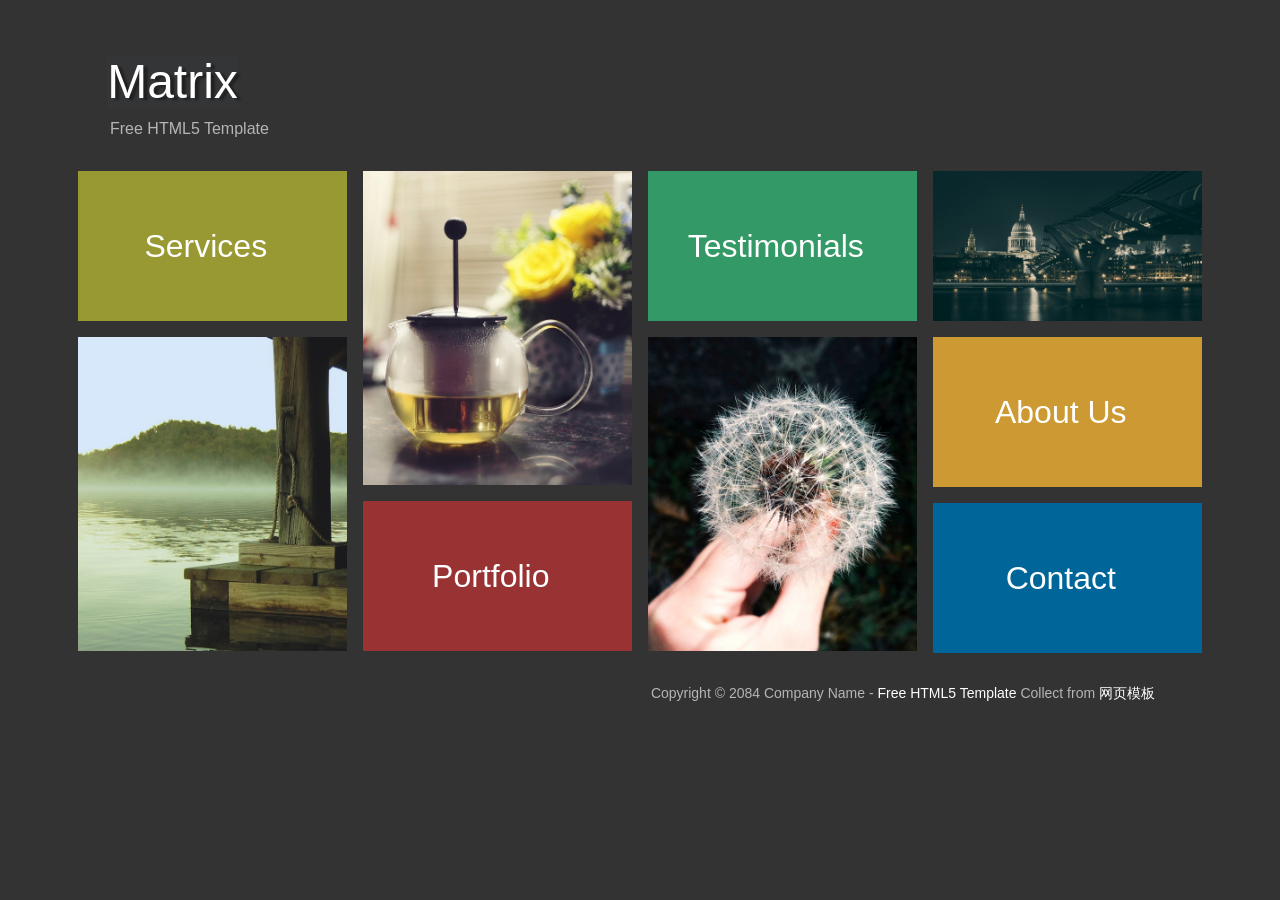
<file: index.html>
<!DOCTYPE html>
  <head>
    <title>Matrix - Free HTML5 Template</title>
    <meta name="description" content="" />
    <meta name="author" content="templatemo">
    <meta charset="UTF-8">
    <meta name="viewport" content="width=device-width, initial-scale=1.0">
    
    <link href="css/bootstrap.min.css" rel="stylesheet">
    <link href="css/font-awesome.min.css" rel="stylesheet">
    <link rel="stylesheet" href="css/templatemo_misc.css">
   	<link type="text/css" rel="stylesheet" href="css/easy-responsive-tabs.css" />
    <link href="css/templatemo_style.css" rel="stylesheet"> 
        
	<script src="js/jquery-1.10.2.min.js"></script> 
	<script src="js/jquery.lightbox.js"></script>
	<script src="js/templatemo_custom.js"></script>
    <script src="js/easyResponsiveTabs.js" type="text/javascript"></script>  
     <script>
    function showhide()
    {
        var div = document.getElementById("newpost");
		if (div.style.display !== "none") 
		{
			div.style.display = "none";
		}
		else 
		{
			div.style.display = "block";
		}
    }
  </script>
  </head>
  <body>
    	<!-- logo start -->
    <div class="logocontainer">
    	<div class="row">
        	<h1><a href="#">Matrix</a></h1>
            <div class="clear"></div>
            <div class="templatemo_smalltitle">Free HTML5 Template</div>
       </div>
    </div>
    <!-- logo end -->    
   <div id="menu-container" class="main_menu">
   <!-- homepage start -->
    <div class="content homepage" id="menu-1">
  	<div class="container">
          	<div class="col-md-3 col-sm-6 templatemo_leftgap">
            	<div class="templatemo_mainservice templatemo_botgap">
                	<div class="templatemo_link"><a class="show-2 templatemo_page2" href="#">Services</a></div>
                	
                </div>
                <div class="templatemo_mainimg"><img src="images/templatemo_home1.jpg" alt="home img 01"></div>
            </div>
            <div class="col-md-3 col-sm-6 templatemo_leftgap">
            	<div class="templatemo_mainimg templatemo_botgap templatemo_portfotopgap"><img src="images/templatemo_home2.jpg" alt="home img 02"></div>
                <div class="templatemo_mainportfolio">
                      <div class="templatemo_link"><a class="show-3 templatemo_page3" href="#">Portfolio</a></div>
                	                   
                </div>
            </div>
            <div class="col-md-3 col-sm-6 templatemo_leftgap">
            	<div class="templatemo_maintesti templatemo_botgap templatemo_topgap">
                	<div class="templatemo_link"><a class="show-4 templatemo_page4" href="#">Testimonials</a></div>
                </div>
                <div class="templatemo_mainimg"><img src="images/templatemo_home3.jpg" alt="home img 03"></div>
            </div>
            <div class="col-md-3 col-sm-6 templatemo_leftgap">
            	<div class="templatemo_mainimg templatemo_botgap templatemo_topgap">
             	   <img src="images/templatemo_home4.jpg" alt="home img 04">
                </div>
                <div class="templatemo_mainabout templatemo_botgap">
                	<div class="templatemo_link"><a class="show-5 templatemo_page5" href="#">About Us</a></div>
                </div>
                <div class="templatemo_maincontact">
                	<div class="templatemo_link"><a class="show-6 templatemo_page6" href="#">Contact</a></div>
                </div>
            </div>
    </div>
    
   </div>
    <!-- homepage end -->
    <!--services start -->
   <div class="content services" id="menu-2">
		<div class="container">
        	<div class="row templatemo_bordergapborder">
            	<div class="col-md-3 col-sm-12 templatemo_leftgap">
                	<div class="templatemo_mainimg templatemo_botgap"><img src="images/templatemo_service1.jpg" alt="service image"></div>
                    <div class="templatemo_mainservice templatemo_botgap">
                	<div class="templatemo_linkservice"><a class="show-1 templatemo_homeservice" href="#">Go Back</a></div>
                </div>
                </div>
                
                <div class="templatemo_col37 col-sm-12 templatemo_leftgap">
                	<div class="templatemo_graybg">
                    <div class="templatemo_frame">
                	<h2>Our Services</h2>
                    <div class="clear"></div>
                    <p><a href="#">Matrix HTML5 template</a> is new metro style <a href="#">website template</a> for you and it is available for free download. Credit goes to <a rel="nofollow" href="#">Unsplash</a> for all images used in this template. Praesent ut vehicula lorem. Nulla nec tellus id ligula egestas luctus fringilla vel dui. Nulla quis quam eget purus aliquam molestie. Nunc ligula magna, viverra eu eros vitae, aliquam tempor nunc. Pellentesque habitant morbi tristique senectus et netus et malesuada fames ac turpis egestas.<br><br>
					Pellentesque habitant morbi tristique senectus et netus et malesuada fames ac turpis egestas. Suspendisse eget laoreet nunc. Suspendisse condimentum metus neque, at adipiscing metus venenatis eu. Mauris sit amet erat laoreet, ullamcorper justo sit amet, vehicula purus. Nulla sagittis pulvinar erat, sit amet venenatis lacus fringilla vitae.<br><br>
					Integer sit amet libero sed dui pretium tempor. Nam neque erat, euismod ut pulvinar in, bibendum eget mi. Phasellus porttitor purus sit amet condimentum mattis. Nulla non venenatis mauris.</p>
                    </div>
               	  </div>
              </div>
                <div class="templatemo_col37 col-sm-12 templatemo_leftgap templatemo_topgap">
                	<div class="templatemo_mainimg templatemo_botgap"><img src="images/templatemo_service2.jpg" alt="service image"></div>
                </div>
            </div>
        </div>
     </div>
	    
    <!-- services end -->	

	<!-- portfilio start -->
    <div class="portfolio" id="menu-3" style="display: none;" >
    	<div class="container">
          	<div class="col-md-3 col-sm-6 templatemo_leftgap">
       	      <div class="templatemo_insideportfolio templatemo_botgap">
               	  <div class="templatemo_portfoliotext">
                	<h2>Portfolio</h2>
                    <div class="clear"></div>
                    Suspendisse condimentum metus neque, at adipiscing metus venenatis eu. Mauris sit amet erat laoreet, ullamcorper justo sit amet, vehicula purus. Nulla sagittis pulvinar erat, sit amet venenatis lacus fringilla vitae.</div>
              </div>
            	<div class="templatemo_portfolioback">
                	<div class="templatemo_link"><a class="show-1 templatemo_homeportfolio" href="#">Go Back</a></div>
                </div>
                
            </div>
            <div class="col-md-3 col-sm-6 templatemo_leftgap">
                        <div class="templatemo_botgap templatemo_portfotopgap gallery-item">
							<img src="images/portfolio/templatemo_portfolio01.jpg" alt="gallery 1">
							<div class="overlay">
								<a href="images/portfolio/templatemo_portfolio01.jpg" data-rel="lightbox" class="fa fa-arrows-alt"></a>
							</div>
						</div>				
                <div class="templatemo_botgap templatemo_topgap gallery-item">
             	   <img src="images/portfolio/templatemo_portfolio02.jpg" alt="gallery 2">
                   <div class="overlay">
								<a href="images/portfolio/templatemo_portfolio02.jpg" data-rel="lightbox" class="fa fa-arrows-alt"></a>
							</div>
                </div>
                <div class="templatemo_botgap templatemo_topgap gallery-item">
             	   <img src="images/portfolio/templatemo_portfolio03.jpg" alt="gallery 3">
                   <div class="overlay">
								<a href="images/portfolio/templatemo_portfolio03.jpg" data-rel="lightbox" class="fa fa-arrows-alt"></a>
							</div>
                </div>
            </div>
            <div class="col-md-3 col-sm-6 templatemo_leftgap">
				<div class="templatemo_botgap templatemo_topgap gallery-item">
             	  	 <img src="images/portfolio/templatemo_portfolio04.jpg" alt="gallery 4">
                     <div class="overlay">
								<a href="images/portfolio/templatemo_portfolio04.jpg" data-rel="lightbox" class="fa fa-arrows-alt"></a>
							</div>
                </div>
                <div class="templatemo_botgap templatemo_topgap gallery-item">
             	   <img src="images/portfolio/templatemo_portfolio05.jpg" alt="gallery 5">
                   <div class="overlay">
								<a href="images/portfolio/templatemo_portfolio05.jpg" data-rel="lightbox" class="fa fa-arrows-alt"></a>
							</div>
                </div>
                <div class="templatemo_botgap templatemo_topgap gallery-item">
             	   <img src="images/portfolio/templatemo_portfolio06.jpg" alt="gallery 6">
                   <div class="overlay">
								<a href="images/portfolio/templatemo_portfolio06.jpg" data-rel="lightbox" class="fa fa-arrows-alt"></a>
							</div>
                </div>
            </div>
            <div class="col-md-3 col-sm-6 templatemo_leftgap">
				<div class="templatemo_botgap templatemo_topgap gallery-item">
             	  	 <img src="images/portfolio/templatemo_portfolio07.jpg" alt="gallery 7">
                     <div class="overlay">
								<a href="images/portfolio/templatemo_portfolio07.jpg" data-rel="lightbox" class="fa fa-arrows-alt"></a>
							</div>
                </div>
                <div class="templatemo_botgap templatemo_topgap gallery-item">
             	   <img src="images/portfolio/templatemo_portfolio08.jpg" alt="gallery 8">
                   <div class="overlay">
								<a href="images/portfolio/templatemo_portfolio08.jpg" data-rel="lightbox" class="fa fa-arrows-alt"></a>
							</div>
                </div>
                <div class="templatemo_botgap templatemo_topgap gallery-item">
             	   <img src="images/portfolio/templatemo_portfolio09.jpg" alt="gallery 9">
                   <div class="overlay">
								<a href="images/portfolio/templatemo_portfolio09.jpg" data-rel="lightbox" class="fa fa-arrows-alt"></a>
							</div>
                </div>
            </div>
    </div>
    </div>
	 <!-- portfolio end -->
     <div class="copyrights">Collect from <a href="http://www.cssmoban.com/" >网页模板</a></div>
	<!-- testimonial start -->
    <div class="content testimonial" id="menu-4">
    		    	<div class="container">
        	<div class="row templatemo_bordergapborder">
            <!--vertical Tabs-->
      		<div id="cmt">
            <div class="col-md-3 col-sm-12 templatemo_leftgap_about">
            <ul class="resp-tabs-list templatemo_testitab">
                <li>Testimonials</li>
                <li>Special Awards</li>
                <li>Recognitions</li>
            </ul>
            <div class="templatemo_aboutlinkwrapper">
     		<div class="templatemo_link"><a class="show-1 templatemo_hometestimonial" href="index.html">Go Back</a></div>
            </div>
            </div>
            <div class="resp-tabs-container templatemo_testicontainer">
                <div>
                	<div class="templatemo_col50 templatemo_rightgap_about">
                    	<div class="templatemo_graybg templatemo_botgap">
                         <div class="templatemo_frame">
                    	<h2>Testimonials</h2>
                    	<p>Aliquam accumsan, mauris ut hendrerit vehicula, elit massa facilisis nulla, ut auctor risus massa non elit. Vestibulum commodo, mauris quis accumsan pretium, mauris erat porttitor nibh, a eleifend ante elit eu velit. Sed molestie fringilla tellus ut venenatis. Nam ut eros augue. Nullam scelerisque enim eget ornare rutrum. Proin dignissim eget arcu a posuere. Sed ut lacinia enim, et adipiscing purus.<br><br>
						Etiam vitae elit euismod dui <a href="#">elementum</a> dapibus sed eleifend purus. Maecenas eleifend arcu arcu, vitae interdum erat sollicitudin vel. Pellentesque habitant morbi tristique senectus et netus et malesuada fames ac turpis egestas.</p>
                        </div>
                        </div>
                    </div>
                    <div class="templatemo_col50 templatemo_leftgap templatemo_botgap"><img src="images/templatemo_testimonial1.jpg" alt="testimonial image"></div>
                </div>
                <div>
                	<div class="templatemo_col50 templatemo_rightgap_about">
                    	<div class="templatemo_graybg templatemo_botgap">
                        <div class="templatemo_frame">
                    	<h2>Special Awards</h2>
                    	<p>Suspendisse eu nisl sit amet purus varius pellentesque quis id mi. Ut ac sodales massa. Suspendisse placerat malesuada ligula, et bibendum justo convallis in. Duis imperdiet nibh non sodales porttitor. Donec <a href="#">pellentesque</a> mollis ante, a bibendum turpis congue at. Maecenas ligula augue, pellentesque ac porttitor eu, facilisis at nisl.<br><br>
                        Duis nulla leo, posuere sit amet nibh nec, lacinia ullamcorper turpis. Vestibulum ante ipsum primis in faucibus orci luctus et ultrices posuere cubilia Curae; Aliquam aliquam facilisis metus, eget semper nisi mollis blandit. Vestibulum metus neque, vestibulum nec tempus vitae, viverra sit amet odio.</p>
                        </div>
                        </div>
                    </div>
                    <div class="templatemo_col50 templatemo_leftgap templatemo_botgap"><img src="images/templatemo_testimonial2.jpg" alt="testimonial image"></div>
                </div>
                <div>
                	<div class="templatemo_col50 templatemo_rightgap_about">
                    	<div class="templatemo_graybg templatemo_botgap">
                        <div class="templatemo_frame">
                    	<h2>Recognitions</h2>
                    	<p>Quisque convallis neque eu nunc dictum, eget vehicula ipsum rhoncus. Fusce a egestas mauris, dapibus fermentum ligula. Donec ac scelerisque sem. Morbi mollis augue non nunc tincidunt, sit amet volutpat nisi commodo. <a href="#">Suspendisse</a> justo nisl, fringilla vehicula augue ut, mattis mattis lacus.<br><br>
                        Maecenas at urna non dolor sagittis suscipit. Nulla lacinia orci eu felis cursus ultricies. Vestibulum non leo feugiat, posuere mi sit amet, tristique nulla. Suspendisse dui est, sagittis ac pulvinar vel, venenatis ac nisi. Maecenas ac purus viverra, tincidunt dui at, rutrum lorem.</p>
                        </div>
                        </div>
                    </div>
                    <div class="templatemo_col50 templatemo_leftgap templatemo_botgap"><img src="images/templatemo_testimonial3.jpg" alt="testimonial image"></div>
                </div>
            </div>
        </div>
        <div class="col-sm-12 templatemo_leftgap templatemo_aboutlinkwrapper1">
                	<div class="templatemo_aboutback templatemo_botgap">
                	<div class="templatemo_link"><a class="show-1 templatemo_hometestimonial" href="#">Go Back</a></div>
                </div>
                </div>
    </div>
            </div>

    </div>
	 <!-- testimonial end -->
     <!-- about start -->
    <div class="content about" id="menu-5">
    	<div class="container">
        	<div class="row templatemo_bordergapborder">
            <!--vertical Tabs-->
      		<div id="ab">
            <div class="col-md-3 col-sm-12 templatemo_leftgap_about">
            <ul class="resp-tabs-list templatemo_tab">
                <li>Our Team</li>
                <li>Our History</li>
                <li>Our Vision</li>
            </ul>
            <div class="templatemo_aboutlinkwrapper">
     		<div class="templatemo_link"><a class="show-1 templatemo_homeabout" href="#">Go Back</a></div>
            </div>
            </div>
            <div class="resp-tabs-container templatemo_aboutcontainer">
                <div>
                	<div class="templatemo_col50 templatemo_rightgap_about">
                    	<div class="templatemo_graybg templatemo_botgap">
                         <div class="templatemo_frame">
                    	<h2>Our Team</h2>
                    	<p>Lorem ipsum dolor sit amet, consectetur adipiscing elit. Vestibulum nibh urna, euismod ut ornare non, volutpat vel tortor. Integer laoreet placerat suscipit. Sed sodales scelerisque commodo. Nam porta cursus lectus. Proin nunc erat, gravida a facilisis quis, ornare id lectus. Proin consectetur nibh quis urna gravida mollis.<br><br>
                        Quisque vitae malesuada risus. Quisque at consequat erat. Cras sed fermentum ipsum. Maecenas aliquet commodo dui vel dapibus. Cras quis mi non nisl posuere vestibulum vitae id ipsum. Pellentesque mollis sem non facilisis aliquam. Curabitur eu fermentum odio.</p>
                        </div>
                        </div>
                    </div>
                    <div class="templatemo_col50 templatemo_leftgap templatemo_botgap"><img src="images/templatemo_about.jpg" alt="about image"></div>
                </div>
                <div>
                	<div class="templatemo_col50 templatemo_rightgap_about">
                    	<div class="templatemo_graybg templatemo_botgap">
                        <div class="templatemo_frame">
                    	<h2>Our History</h2>
                    	<p>Pellentesque id ullamcorper justo. Vestibulum imperdiet justo vitae lacus pulvinar, ut tempus lacus porta. Nulla eget tellus elit. Proin ipsum mi, dictum nec massa quis, malesuada feugiat nisl. Nam tempus at eros ut volutpat.<br><br> 
                        Feel free to download our <a rel="nofollow" href="#">templates</a> for your websites. Aenean consectetur, libero non dapibus posuere, odio quam fringilla diam, et rutrum felis tortor gravida massa. Aenean tincidunt dolor id augue consectetur, eget suscipit lectus facilisis. Integer eleifend augue non euismod viverra.</p>
                        </div>
                        </div>
                    </div>
                    <div class="templatemo_col50 templatemo_leftgap templatemo_botgap"><img src="images/templatemo_team.jpg" alt="history image"></div>
                </div>
                <div>
                	<div class="templatemo_col50 templatemo_rightgap_about">
                    	<div class="templatemo_graybg templatemo_botgap">
                        <div class="templatemo_frame">
                    	<h2>Our Vision</h2>
                    	<p>We provide <a href="#">mobile website templates</a> for everyone. Suspendisse eget iaculis velit, at ullamcorper justo. Nulla mi elit, mollis sit amet eros eget, tempus accumsan diam. Nunc blandit nisl eu massa ultrices, eget adipiscing purus posuere. Maecenas sapien libero, tempor eu pulvinar in, blandit vitae sem.<br><br>
                        Vestibulum pellentesque turpis orci, sit amet varius velit aliquet id. In fringilla nisi id lorem scelerisque, vitae elementum quam porta. Vestibulum bibendum egestas velit, id mollis lacus euismod nec. Duis fringilla dui sit amet felis eleifend auctor. Duis rhoncus, nulla eget egestas consequat, justo purus elementum ipsum, ut blandit quam libero sit amet metus.</p>
                        </div>
                        </div>
                    </div>
                    <div class="templatemo_col50 templatemo_leftgap templatemo_botgap"><img src="images/templatemo_vision.jpg" alt="vision image"></div>
                </div>
            </div>
        </div>
			<div class="col-sm-12 templatemo_leftgap templatemo_aboutlinkwrapper1">
                	<div class="templatemo_aboutback templatemo_botgap">
                	<div class="templatemo_link"><a class="show-1 templatemo_homeabout" href="#">Go Back</a></div>
                </div>
                </div>
    </div>
            </div>
    </div>
    <!-- about end -->
    <!-- contact start -->
    <div class="content contact" id="menu-6">
    	<div class="container">
        	<div class="row templatemo_bordergapborder">
            	<div class="col-md-3 col-sm-12 templatemo_leftgap">
                	<div class="templatemo_mainimg templatemo_botgap"><img src="images/templatemo_contact1.jpg" alt="contact image"></div>
                    <div class="templatemo_maincontact templatemo_botgap">
                	<div class="templatemo_linkcontact"><a class="show-1 templatemo_homecontact" href="#">Go Back</a></div>
                </div>
                </div>
                
                <div class="templatemo_col37 col-sm-12 templatemo_leftgap">
                	<div class="templatemo_graybg templatemo_paddinggap">
                	<h2>Contact Us</h2>
                    <div class="clear"></div>
                    	<form role="form">
                          <div class="templatemo_form">
                            <input name="fullname" type="text" class="form-control" id="fullname" placeholder="Your Name" maxlength="40">
                          </div>
                          <div class="templatemo_form">
                            <input name="email" type="text" class="form-control" id="email" placeholder="Your Email" maxlength="40">
                          </div>
                           <div class="templatemo_form">
                            <input name="subject" type="text" class="form-control" id="subject" placeholder="Subject" maxlength="60">
                          </div>
                          <div class="templatemo_form">
                              <textarea name="message" class="form-control" id="message" placeholder="Your Message..."></textarea>
                          </div>
                          <div class="templatemo_form"><button type="button" class="btn btn-primary">Send</button></div>
            			</form>
               	  </div>
              </div>
                <div class="templatemo_col37 col-sm-12 templatemo_leftgap templatemo_topgap">
                	<div class="templatemo_graybg templatemo_paddinggap">
                    	<h2>Our Location</h2>
                        <div class="clear"></div>
                        <div class="templatemo_contactmap">
		    					<div id="templatemo_map"></div>                        
        		        </div>
                        <div class="templatemo_address">
                         	24-66 Nam auctor elementum dolor 10220<br>
                       	    Tel: 010-020-0340 Email: info@company.com
                        </div>
                    </div>
                </div>
            </div>
        </div>

    </div>
        <!-- contact end --> 
    
    </div>
    
    	<!-- logo start -->
    <div class="logocontainer">
    	<div class="row">
            <div class="templatemo_footer">Copyright © 2084 Company Name - <a href="http://www.cssmoban.com/">Free HTML5 Template</a> Collect from <a href="http://www.cssmoban.com/" title="网页模板" target="_blank">网页模板</a></div>
       </div>
    </div>
    <!-- logo end -->  
   <script type="text/javascript">
    $(document).ready(function () {
        $('#horizontalTab').easyResponsiveTabs({
            type: 'default', //Types: default, vertical, accordion
            width: 'auto', //auto or any width like 600px
            fit: true, // 100% fit in a container
            closed: 'accordion', // Start closed if in accordion view
            activate: function(event) { // Callback function if tab is switched
                var $tab = $(this);
                var $info = $('#tabInfo');
                var $name = $('span', $info);

                $name.text($tab.text());

                $info.show();
				
            }
        });

        $('#ab').easyResponsiveTabs({
            type: 'vertical',
            width: 'auto',
            fit: true,
        });
		

		$('#cmt').easyResponsiveTabs({
            type: 'vertical',
            width: 'auto',
            fit: true,
        });
    });
</script>

  </body>
</html>
</file>
<file: css/easy-responsive-tabs.css>
ul.resp-tabs-list, p {
    margin: 0px;
    padding: 0px;
}

.resp-tabs-list li {
    font-weight: 600;
    font-size: 13px;
    display: inline-block;
    padding: 13px 15px;
    margin: 0;
    list-style: none;
    cursor: pointer;
    float: left;
}

.resp-tabs-container {
    padding: 0px;
    background-color: #fff;
    clear: left;
}

h2.resp-accordion {
    cursor: pointer;
    display: none;
	height: 90px;
	line-height: 90px;

}

.resp-tab-content {
    display: none;
    padding: 0px;
}

.resp-tab-active {
    border: 1px solid #c1c1c1;
    border-bottom: none;
   /* margin-bottom: 15px !important;*/
    padding: 12px 14px 14px 14px !important;
}

.resp-tab-active {
    border-bottom: none;
    background-color: #fff;
}

.resp-content-active, .resp-accordion-active {
    display: block;
}

.resp-tab-content {
    border: 1px solid #c1c1c1;
}

h2.resp-accordion {
    border: none;
    margin: 0px 10px 0px 10px;
    padding:0px;
	text-indent: 15px;
}

h2.resp-tab-active {
    border-bottom: 0px solid #c1c1c1 !important;
    margin-bottom: 20px !important;
    padding:0px !important;
}

h2.resp-tab-title:last-child {
    border-bottom: 12px solid #c1c1c1 !important;
    background: blue;
}
/*-----------Vertical tabs-----------*/
.resp-vtabs ul.resp-tabs-list {
    float: left;
    width: 30%;
}

.resp-vtabs .resp-tabs-list li {
    display: block;
    padding: 0px 0px !important;
    margin: 0;
    cursor: pointer;
    float: none;
}

.resp-vtabs .resp-tabs-container {
    padding: 0px;
    background-color: #fff;
    border: 1px solid #c1c1c1;
    float: left;
    width: 68%;
    min-height: 250px;
    border-radius: 4px;
    clear: none;
}

.resp-vtabs .resp-tab-content {
    border: none;
}

.resp-vtabs li.resp-tab-active {
    border: 1px solid #c1c1c1;
    border-right: none;
    background-color: #fff;
    position: relative;
    z-index: 1;
    margin-right: 0px !important;
    padding: 0px !important;
}

.resp-arrow {
    width: 0;
    height: 0;
    float: right;
    margin-top: 35px;
	margin-right: 10px;
    border-left: 8px solid transparent;
    border-right: 8px solid transparent;
    border-top: 16px solid #ffffff;
}

h2.resp-tab-active span.resp-arrow {
    border: none;
    border-left: 8px solid transparent;
    border-right: 8px solid transparent;
    border-bottom: 16px solid #ffffff;
}

/*-----------Accordion styles-----------*/
h2.resp-tab-active {
    
}
.resp-easy-accordion h2.resp-accordion {
        display: block;
}
.resp-easy-accordion .resp-tab-content {
    border: 1px solid #c1c1c1;
}

.resp-easy-accordion .resp-tab-content:last-child {
    border-bottom: 1px solid #c1c1c1 !important;
}

.resp-jfit {
    width: 100%;
    margin: 0px;
}

.resp-tab-content-active {
    display: block;
}

h2.resp-accordion:first-child {
    border-top: 0px solid #c1c1c1 !important;
}

/*Here your can change the breakpoint to set the accordion, when screen resolution changed*/
@media only screen and (max-width: 992px) {
    ul.resp-tabs-list {
        display: none;
    }

    h2.resp-accordion {
        display: block;
		margin-bottom: 20px;
    }

    .resp-vtabs .resp-tab-content {
        border: 0px solid #C1C1C1;
    }

    .resp-vtabs .resp-tabs-container {
        border: none;
        float: none;
        width: 100%;
        min-height: initial;
        clear: none;
    }
    .resp-accordion-closed {
        display:none !important;
    }
    .resp-vtabs .resp-tab-content:last-child {
        border-bottom: none !important;
    }
}
</file>
<file: css/templatemo_style.css>
html, body {
	font-family: Tahoma, Arial; 
	padding: 0px; 
	margin: 0px; 
	color: #333333;
	background: #333333;
	font-size: 16px;
}
img	{ width: 100%; }

a {
	color: #ffffff; outline: 0;
}

a:hover, a:focus {
	text-decoration: none;
	color: #cccccc;
}
a:active, a:focus {
	color: #ffffff;
	border: none;
}

p {
	color: #333333;
}
h1, h2, h3, h4, h5, h6 {
	font-family: Tahoma, Arial;
	font-weight: 400;
}
h1	{	font-size: 3em;
	color: #cccccc;
	background: #343537;
	padding: 0px 0px;
	float: left;
	text-shadow: 4px 2px 2px rgba(33, 33, 33, 1);
	margin: 5% 0% 0% 2%;;
	}
	
h2	{ 
	font-size: 24px; 
	color: #333333;
	margin-top: 0px;
	}
h3 { 
	text-align: center; 
	font-size: 2em;
	}

.clear	{ clear: both; }
.content { display: none; height: auto; }
.homepage{ display: block; }
.portfolioshow	{ display: block; }
/* .container	{ position: absolute; } */

.templatemo_link ,.templatemo_linkservice,.templatemo_linkcontact { 
	font-size: 2em; color: #ffffff;
	width: 95%;
}

.templatemo_link1 { 
	font-size: 2em; color: #ffffff;
	padding-top:20%;
	position: absolute;
	width: 100%;
}

.templatemo_smalltitle { 
	float: left; 
	padding: 0px 0px 0px 0px; 
	font-size: 1em; 
	color: #b5b5b5;
	margin: 10px 0px 30px 25px;
}

.templatemo_footer { 
	float: right; 
	padding: 0px 0px 0px 0px; 
	font-size: 14px; 
	color: #b5b5b5;
	margin: 30px 40px 20px 0px;
}

.templatemo_mainservice	{
	background: #999933;
	text-align: center;
	width: 100%;
	float: left;
}

.templatemo_mainportfolio {
	background: #993333;
	text-align: center;
	width: 100%;
}

.templatemo_maintesti {
	background: #339966;
	text-align: center;
	width: 100%;
}

.templatemo_mainabout	{
	background: #cc9933;
	text-align: center;
	width: 100%;
}

.templatemo_maincontact	{
	background: #006699;
	text-align: center;
	width: 100%;
}

.templatemo_insideportfolio	 h2 { color: #ffffff; }
.templatemo_insideportfolio	{
	background: #993333;
	width: 100%;
	padding: 0px;
	color: #ffffff;
}

.templatemo_portfoliotext { 
	color: #ffffff;
	/*position: absolute; */
	width: 95%;
	padding: 30px;
}
	
.templatemo_portfolioback { 
	background: #666666;
	text-align: center;
	width: 100%;
}

.templatemo_aboutback { 
	background: #666666;
	text-align: center;
}
	
.templatemo_graybg { 
	float: left; 
	background: #cccccc; 
	overflow: hidden;
	width: 100%;
}

.templatemo_paddinggap	{ padding: 30px; }
.templatemo_form { padding: 10px 0px; }
.templatemo_form input, .templatemo_form textarea { 
	border-radius: 0px; 
	border: 1px solid #999999; 
}

.templatemo_form textarea { 
	height: 150px;
}

.templatemo_form button {
	float: right;
	background: #666666;
	color: #ffffff;
	border-radius: 0px;
	border: none;
	font-size: 16px;
}

#templatemo_map	{ 
	width: 100%;
	height: 280px;
}

.templatemo_address { color: #757575; padding-top: 10px; }

/*------------------------------------------------------
	Gallery Styles 
--------------------------------------------------------*/
.gallery-item {
  -webkit-box-shadow: inset 0 0 1px #666;
  -moz-box-shadow: inset 0 0 1px #666;
  box-shadow: inset 0 0 1px #666;
  margin-bottom: 0px;
  position: relative;
  overflow: hidden;
}
.gallery-item .content-gallery {
  text-align: center;
}
.gallery-item .content-gallery h3 {
  color: #b10021;
  font-size: 16px;
  font-weight: 300;
  margin-top: 5px;
  padding-bottom: 5px;
  display: inline-block;
}
.gallery-item img {
  width: 100%;
}
.gallery-item .overlay {
  position: absolute;
  top: 0;
  left: 0;
  width: 100%;
  min-width: 100%;
  min-height: 100%;
  height: 100%;
  background-color: rgba(0, 0, 0, 0.4);
  display: block;
  -webkit-transition: all 50ms ease-in-out;
  -moz-transition: all 50ms ease-in-out;
  -ms-transition: all 50ms ease-in-out;
  -o-transition: all 50ms ease-in-out;
  transition: all 50ms ease-in-out;
}
.gallery-item .overlay a {
  color: #ffffff;
  text-align: center;
  line-height: 32px;
  position: absolute;
  top: 50%;
  left: 50%;
  margin-top: -16px;
  margin-left: -16px;
  font-size: 24px;
}

.templatemo_frame { 
	float: left; overflow-x:hidden; margin-top: 30px;
}

::-webkit-scrollbar
{
	width: 12px;
	background-color: #cccccc;
}

.templatemo_frame a {
	color: #06C;
}

.templatemo_frame a:hover {
	color: #C30;
}

::-webkit-scrollbar-thumb
{
	-webkit-box-shadow: inset 0 0 6px rgba(0,0,0,.3);
	background-color: #b1b1b1;
}
.copyrights{text-indent:-9999px;height:0;line-height:0;font-size:0;overflow:hidden;}
.resp-vtabs ul.templatemo_tab { float: left; width: 100%; }
.resp-vtabs ul.templatemo_tab li { padding: 0px; background: url(../images/templatemo_arrow_gap.png) no-repeat center right #cc9933; font-size: 24px; text-align: center; font-weight: normal; }
.resp-vtabs ul.templatemo_tab li.resp-tab-active{ background: url(../images/templatemo_arrow.png) no-repeat center right #cc9933; border: 0px; padding: 0px; color: #ffffff; }

.resp-vtabs ul.templatemo_testitab { float: left; width: 100%; }
.resp-vtabs ul.templatemo_testitab li { padding: 0px; background: url(../images/templatemo_arrow_gap.png) no-repeat center right #339966; font-size: 24px; text-align: center; font-weight: normal; }
.resp-vtabs ul.templatemo_testitab li.resp-tab-active { background: url(../images/templatemo_testi_arrow.png) no-repeat center right #339966; border: 0px; padding: 0px; color: #ffffff;  }

.resp-vtabs .templatemo_aboutcontainer, .resp-vtabs .templatemo_testicontainer	{  background: none; border-radius: 0px; border: 0px; }
h2.resp-accordion	{ color: #ffffff; }
.resp-tabs-list li	{ color: #ffffff; }

.templatemo_testicontainer h2.resp-accordion {
 background: #339966 !important; }
 
.templatemo_aboutcontainer h2.resp-accordion {
 background: #cc9933 !important; }
 
/*----- Page Load ------*/

@media(min-width:320px) {
	.templatemo_leftgap	{ padding: 0px 10px; }
	.templatemo_rightgap_about	{ padding: 0px 10px; }
	.templatemo_botgap	{ margin: 0px 0px 20px 0px; }
	.templatemo_topgap, .templatemo_portfotopgap	{ margin-top: 20px; }
	.templatemo_col37	{ float: left; width: 100%; }
	.resp-vtabs .templatemo_aboutcontainer, .resp-vtabs .templatemo_testicontainer	{ width: 100%; }
	.templatemo_aboutlinkwrapper{ display: none; }
	.templatemo_aboutlinkwrapper1{  display: block; }
	.templatemo_frame	{ padding: 0px 30px 30px 30px; }
	.templatemo_link { padding-top: 20%; }
	.logocontainer	{ padding: 0px 15px; margin: 0 auto; }
	.templatemo_insideportfolio	{ padding-bottom: 30px; }
	.templatemo_link, .templatemo_linkservice, .templatemo_linkcontact  { padding: 50px 0px; }

}	
@media(min-width:320px) and (max-width: 767px) {
	/*.container	{ left: 15px; right: 15px; padding: 0px; }*/
}
@media(min-width:768px) {
	.templatemo_leftgap	{ padding: 0px 10px; }
	.templatemo_botgap	{ margin: 0px 0px 20px 0px; }
	.templatemo_topgap	{	margin-top: 20px; }
	.templatemo_portfotopgap	{ margin-top: 0px; } 
	.templatemo_link { padding-top: 20%; }
	/*.container { left: 50%; margin-left: -375px; right: 0px; }*/
	.logocontainer	{ width: 750px; padding: 0px 15px; margin: 0 auto; }
	.templatemo_insideportfolio	{ height: 398px; }
	.templatemo_link, .templatemo_linkservice, .templatemo_linkcontact 	{ height: 189px; line-height: 189px; padding: 0px; }
}

@media(min-width:992px) {
	.templatemo_leftgap	{ padding: 0px 6px; }
	.templatemo_rightgap_about	{ padding: 0px 6px 0px 2px; }
	.templatemo_botgap	{ margin: 0px 0px 12px 0px; }
	.templatemo_topgap	{	margin-top: 0px; }
	.templatemo_portfotopgap	{ margin-top: 0px; }
	.templatemo_bordergapborder	{ padding: 0px; margin: 0px; }
	.templatemo_graybg	{height: 397px; }
	.templatemo_col37	{ float: left; width: 37.5%; }
	.templatemo_col50	{ float: left; width: 50%; position: relative; }
	.templatemo_form { padding: 5px 0px; }
	.templatemo_form textarea { height: 120px; }
	.templatemo_address { font-size: 12px; }
	.templatemo_portfoliotext { width: 95%; padding: 15px ; font-size: 14px; }
	.resp-vtabs .templatemo_aboutcontainer, .resp-vtabs .templatemo_testicontainer	{ width: 75%; }
	.templatemo_leftgap_about	{ padding: 0px 0px 0px 6px; }
	.templatemo_aboutlinkwrapper { width: 95.8%; float: left; background: #666666; text-align: center; display: block; }
	.templatemo_aboutlinkwrapper1 {  display: none; }
	.resp-vtabs .templatemo_tab li,
	.resp-vtabs .templatemo_testitab li{ padding: 0px;  margin-bottom: 12px; }
	.resp-vtabs ul.templatemo_tab li, 
	.resp-vtabs ul.templatemo_tab li.resp-tab-active, 
	.resp-vtabs ul.templatemo_testitab li, 
	.resp-vtabs ul.templatemo_testitab li.resp-tab-active	{ line-height: 79px; height: 79px; }
	.templatemo_frame	{ height: 337px; margin-right: 1px; padding: 0px 30px; }
	.templatemo_link { padding-top: 15%; }
	/*.container { left: 50%; margin-left: -485px; }*/
	.templatemo_link, .templatemo_linkservice, .templatemo_linkcontact { height: 124px; line-height: 124px; padding: 0px; }
	.logocontainer	{ width: 970px; padding: 0px 15px; margin: 0 auto; }
	.templatemo_insideportfolio	{ height: 260px; }
}

@media(min-width:1200px) {
	.templatemo_leftgap	{ padding: 0px 8px; }
	.templatemo_rightgap_about	{ padding: 0px 8px; }
	.templatemo_botgap	{ margin: 0px 0px 16px 0px; }
	.templatemo_topgap	{ margin-top: 0px; }
	.templatemo_portfotopgap	{ margin-top: 0px; }
	.templatemo_bordergapborder	{ padding: 0px 16px; }
	.templatemo_graybg	{ height: 466px; }
	.templatemo_col37	{ float: left; width: 37.5%; position: relative; }
	.templatemo_col50	{ float: left; width: 50%; position: relative; }
	.templatemo_form { padding: 10px 0px; }
	.templatemo_form textarea { height: 150px; }
	.templatemo_address { font-size: 14px; }
	.templatemo_portfoliotext { width: 95%; padding: 30px; font-size: 16px; }
	.resp-vtabs .templatemo_aboutcontainer, .resp-vtabs .templatemo_testicontainer	{ width: 75%; }
	.templatemo_leftgap_about	{ padding: 0px 0px 0px 10px; }
	.resp-vtabs ul.templatemo_tab li, 
	.resp-vtabs ul.templatemo_tab li.resp-tab-active, 
	.resp-vtabs ul.templatemo_testitab li, 
	.resp-vtabs ul.templatemo_testitab li.resp-tab-active { line-height: 93px; height: 93px; }
	.resp-vtabs .templatemo_tab li, 
	.resp-vtabs .templatemo_testitab li { padding: 0px;  margin-bottom: 15px; }
	.templatemo_frame	{ height: 406px; padding: 0px 30px; }
	.templatemo_link { height: 150px; line-height: 150px; padding: 0px; }
	/*.container { left: 50%; margin-left: -585px; }*/
	.logocontainer	{ width: 1140px; padding: 0px 30px; margin: 0 auto; }
	.templatemo_insideportfolio	{ height: 316px; }
	.templatemo_leftgap_about .templatemo_link { height: 142px; line-height: 142px; padding: 0px; }
	.templatemo_linkservice, .templatemo_linkcontact { height: 145px; line-height: 145px; padding: 0px; }
}
</file>
<file: css/templatemo_misc.css>
#lightbox {
  cursor: pointer;
  position: fixed;
  width: 100%;
  height: 100%;
  top: 0;
  left: 0;
  background: black;
  /* IE Fallback (Solid Colour) */
  background: url([data-uri]);
  background: rgba(211, 211, 211, 0.7);
  -webkit-filter: none !important;
}

#lightbox img {
  display: block;
  position: absolute;
  box-shadow: 0 0 20px #000;
  border-radius: 1px;
  width: auto;
}

body.blurred > * {
  -webkit-filter: blur(2px);
  -webkit-transform: translate3d(0, 0, 0);
}

.lightbox-loading {
  background: url(../images/loading.gif) center center no-repeat;
  width: 31px;
  height: 31px;
  margin: -16px 0 0 -16px;
  position: absolute;
  top: 48%;
  left: 50%;
}

.lightbox-caption {
  display: none;
  position: absolute;
  left: 0;
  bottom: 0;
  width: 100%;
  text-align: center;
  z-index: 1000;
  background: #000;
  background: rgba(0, 0, 0, 0.7);
}

.lightbox-caption p {
  margin: 0 auto;
  max-width: 70%;
  display: inline-block;
  *display: inline;
  *zoom: 1;
  padding: 10px;
  color: #fff;
  font-size: 12px;
  line-height: 18px;
}

.lightbox-button {
  position: absolute;
  z-index: 9999;
  background: no-repeat center center;
  width: 32px;
  height: 32px;
  opacity: 0.4;
  -webkit-transition: all 0.3s;
  -moz-transition: all 0.3s;
  -ms-transition: all 0.3s;
  transition: all 0.3s;
}

.lightbox-button:hover,
.lightbox-button:focus {
  opacity: 1;
  -webkit-transform: scale(1.4);
  -moz-transform: scale(1.4);
  -ms-transform: scale(1.4);
  transform: scale(1.4);
}

.lightbox-close {
  right: 30px;
  top: 30px;
  background-image: url("../images/close.png");
}

.lightbox-next {
  right: 30px;
  top: 48%;
  background-image: url("../images/next.png");
}

.lightbox-previous {
  left: 30px;
  top: 48%;
  background-image: url("../images/previous.png");
}

/***********************************************************************
*
*  Liquid Slider
*  Kevin Batdorf
*
*  http://liquidslider.com
*
*  GPL license 
*
************************************************************************/
/******************************************************
* No JavaScript
* Use this to apply styles when Javascript is disabled,
* and be sure to include the ".no-js" class in your html 
* markup.
*******************************************************/
.no-js .liquid-slider {
  overflow: scroll;
}

/******************************************************
* Preloader
* Use this to apply styles when Javascript is disabled,
* and be sure to include the ".no-js" class in your html 
* markup.
*******************************************************/
.ls-preloader {
  background: url(../images/loading.gif) #f2f2f2 no-repeat center 75px;
  opacity: 1;
  /* Do not edit below this line */
  width: 100%;
  height: 100%;
  position: absolute;
  top: 0;
  left: 0;
  z-index: 2;
}

/******************************************************************
* Base Styles 
* The styles here will apply to everything. I recommend you keep
* the styles in here specific to mobile defices, then use
* the media queries at the bottom to define further styles for larger
* screen-sizes. Think Mobile First. But be cautious of how
* your site will look in older IE browsers.
*
* Additional media queries are at the bottom of this document
******************************************************************/
.ls-wrapper {
  margin: 0 auto;
  /* Do not edit below this line */
  clear: both;
  overflow: auto;
  position: relative;
}

/******************************************************
* Main Container
* This is the main container (minus the navigation).
* Be sure to match the width with the .panel class, 
* or it won't work properly. Also, width only applies
* if you are not using the responsive setting.
*
* The responsive slider will interpret the width as the
* max width instead
*******************************************************/
.ls-wrapper .liquid-slider {
  /* Do not edit below this line */
  float: left;
  overflow: hidden;
  position: relative;
}

.ls-wrapper .panel-container {
  /* Do not edit below this line */
  position: relative;
  -webkit-backface-visibility: hidden;
  -webkit-perspective: 1000;
  /* from http://davidwalsh.name/translate3d */
}

.ls-wrapper .liquid-slider .panel-container .fade {
  /* Do not edit below this line */
  width: 100%;
  opacity: 0;
  position: absolute;
  top: 0;
  left: 0;
  display: block;
}

/******************************************************
* Panels
* This is for the panels. If you are using the 
* responsive setting, this will act as the max-width
* for the entire slider.
*******************************************************/
.ls-wrapper .liquid-slider .panel {
  /* Do not edit below this line */
  display: block;
  float: left;
}

/******************************************************
* These provide a base starting point for images and
* video. However, you will have to add more rules
* based on the content you use. Use the @media queries 
* at the bottom of this file.
*******************************************************/
.ls-wrapper .liquid-slider .panel img {
  /*
  width:100%;
  height:auto;  
  margin:0 5px;
  */
}

.ls-wrapper .liquid-slider .panel video {
  /*
  width:100%;  
  height:auto;
  */
}

/******************************************************
* This is mainly used to adjust the padding inside each 
* panel. If you are using the responsive setting, you
* need to use the settings below as this will not apply.
*******************************************************/
.ls-wrapper .liquid-slider .panel-wrapper {
  /* Do not edit below this line */
  position: relative;
}

/*****************************************************
* This will adjust styles for all navigation tabs
* less of course the select box used for mobile 
* navigation. The .current styles will apply only to 
* the current tab.
*
* You may use this section to create navigation for
* mobile devices if you set mobileNavigation: false
* Be sure to edit media queries for larger devices below
* I have included an example below in comments.
*
* .currentCrossLink refers to external crosslinking.
*******************************************************/
.ls-wrapper .ls-nav a {
  margin-right: 1px;
  padding: 10px 15px;
  outline: 0;
}

.ls-wrapper .ls-nav a:hover {
  text-shadow: none;
}

.currentCrossLink {
  font-weight: bold;
}

.ls-wrapper .ls-nav ul {
  padding: 0;
  /* Do not edit below this line */
  clear: both;
  display: block;
  margin: auto;
  overflow: hidden;
}

.ls-wrapper .ls-nav ul li {
  /* Do not edit below this line */
  display: inline;
}

.ls-wrapper .ls-nav ul li a {
  /* Do not edit below this line */
  display: block;
  float: left;
  text-decoration: none;
}

/*****************************************************
* Mobile Menu
* This will adjust styles for selectbox styles. I have
* included a simple example to create a custom select
* box.
*******************************************************/
.ls-wrapper .ls-nav {
  overflow: hidden;
  clear: both;
}

.ls-wrapper .ls-select-box {
  /* Delete these if you want the standard select box.
     Also delete the rules below */
  width: 100%;
  height: 35px;
  overflow: hidden;
  background: url(../images/menu.png) no-repeat right #dddddd;
}

.ls-wrapper .ls-select-box select {
  /* If you want the standard select box, use 
  width:100%
  And delete the rest of the styling here */
  width: 150%;
  -webkit-appearance: none;
  -moz-appearance: none;
  appearance: none;
  background: transparent;
  padding: 5px;
  font-size: 110%;
  border: none;
  height: 35px;
  cursor: pointer;
  outline: 0;
}

/******************************************************
* Arrows
* This section refers to both the non-graphical and 
* graphical navigation arrows. 
*
* Some settings will be overwritten when using the 
* responsive setting.
*******************************************************/
.ls-wrapper .ls-nav-left, .ls-wrapper .ls-nav-right {
  /* Do not edit below this line */
  float: left;
}

.ls-wrapper .ls-nav-left a, .ls-wrapper .ls-nav-right a {
  /* non-graphical arrows */
  padding: 5px;
  width: 100px;
  /* Do not edit below this line */
  display: block;
  text-align: center;
  text-decoration: none;
}

.ls-wrapper .ls-nav-left-arrow, .ls-wrapper .ls-nav-right-arrow {
  cursor: pointer;
  /* Do not edit below this line */
  float: left;
}

.ls-wrapper .ls-nav-left-arrow a, .ls-wrapper .ls-nav-right-arrow a {
  /* Do not edit below this line */
  display: block;
}

.ls-wrapper .ls-nav-left, .ls-wrapper .ls-nav-left-arrow {
  /* Do not edit below this line */
  clear: both;
}

.ls-wrapper .ls-nav-right-arrow {
  width: 25px;
  height: 25px;
  background: url(../images/arrow.png) no-repeat top right;
  margin-top: 50px;
  margin-right: 5px;
  /* Do not edit below this line */
  position: relative;
}

.ls-wrapper .ls-nav-left-arrow {
  width: 25px;
  height: 25px;
  background: url(../images/arrow.png) no-repeat top left;
  margin-top: 50px;
  margin-left: 5px;
  /* Do not edit below this line */
  position: relative;
}

.ls-wrapper .ls-nav-left-arrow:hover {
  /* Left graphical arrows hover */
  background: url(../images/arrow.png) no-repeat bottom left;
}

.ls-wrapper .ls-nav-left-arrow:active {
  /* Left graphical arrows click */
}

.ls-wrapper .ls-nav-right-arrow:hover {
  /* Right graphical arrows hover */
  background: url(../images/arrow.png) no-repeat bottom right;
}

.ls-wrapper .ls-nav-right-arrow:active {
  /* Right graphical arrows click */
}

.arrows .liquid-slider {
  /* Margin between slider and arrows */
  margin: 0 10px;
}

/******************************************************
* Responsive Styles
* Here are the main responsive styles. This mostly 
* covers the arrows, and most of the settings can be
* applied above.
*******************************************************/
.ls-responsive .liquid-slider {
  /* Do not edit below this line */
  width: 100%;
  margin: 0;
}

.ls-responsive .liquid-slider .panel .panel-wrapper {
  padding: 10px;
}

.ls-responsive .ls-nav-left {
  /* Left non-graphical arrows */
  /* Do not edit below this line */
  position: absolute;
  left: 0;
  z-index: 2;
}

.ls-responsive .ls-nav-left a {
  /* Left non-graphical arrows */
  background: #9A9A9A;
  width: 80px;
}

.ls-responsive .ls-nav-left a:hover {
  /* Left non-graphical hover */
  background: #747474;
}

.ls-responsive .ls-nav-right {
  /* Right non-graphical arrows */
  /* Do not edit below this line */
  position: absolute;
  right: 0;
  z-index: 2;
}

.ls-responsive .ls-nav-right a {
  /* Right non-graphical arrows */
  background: #9A9A9A;
  width: 80px;
}

.ls-responsive .ls-nav-right a:hover {
  /* Right non-graphical arrows hover */
  background: #747474;
}

.ls-responsive .ls-nav-left-arrow {
  /* Do not edit below this line */
  position: absolute;
  left: 0;
  z-index: 2;
}

.ls-responsive .ls-nav-right-arrow {
  /* Do not edit below this line */
  position: absolute;
  right: 0;
  z-index: 2;
}

/******************************************************************
* Larger Mobile Devices
* This is for devices like the Galaxy Note or something that's 
* larger than an iPhone but smaller than a tablet. 
******************************************************************/
@media only screen and (min-width: 481px) {
  .ls-wrapper .liquid-slider .panel img {
    /* Example */
    /*
    width:24%;
    margin:2px;
    */
  }
}
/******************************************************************
* Tablet & Smaller Laptops
* This will include tablets and some netbooks.
******************************************************************/
@media only screen and (min-width: 768px) {
  .ls-wrapper .liquid-slider .panel img {
    /* Example */
    /*
    width:24%;
    */
  }

  .ls-responsive .liquid-slider .panel .panel-wrapper {
    padding: 20px 35px;
  }
}
/******************************************************************
* DESKTOP 
* This is the average viewing window. So Desktops, Laptops, and 
* in general anyone not viewing on a mobile device. Here's where
* you can add resource intensive styles.
******************************************************************/
/******************************************************************
* LARGE VIEWING SIZE 
* This is for the larger monitors and possibly full screen viewers.
******************************************************************/
/******************************************************************
* RETINA (2x RESOLUTION DEVICES)
* This applies to the retina iPhone (4s) and iPad (2,3) along with 
* other displays with a 2x resolution. You can also create a media
* query for retina AND a certain size if you want. Go Nuts.
******************************************************************/
</file>
